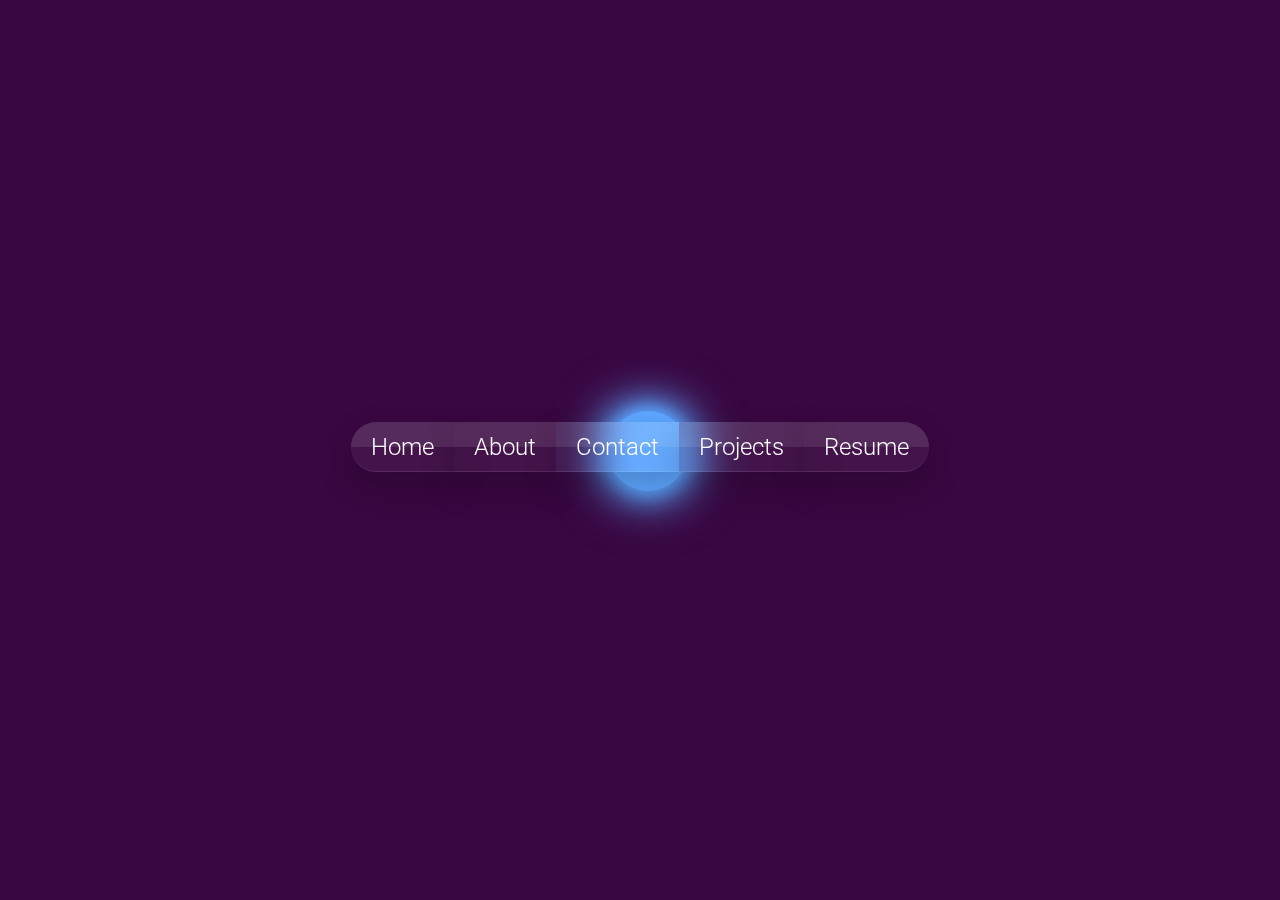
<file: index.html>
<!DOCTYPE html>
<html lang="en">
<head>
    <meta charset="UTF-8">
    <meta http-equiv="X-UA-Compatible" content="IE=edge">
    <meta name="viewport" content="width=device-width, initial-scale=1.0">
    <title>Document</title>

    <link rel="stylesheet" href="styles/main.css">

</head>
<body>

    <div>
    <h2>
       <ul>
        <li><a href="index.html">Home</a></li>
        <li><a href="about.html">About</a></li>
        <li><a href="contact.html">Contact</a></li>
        <li><a href="projects.html">Projects</a></li>
        <li><a href="resume.html">Resume</a></li>
        <div id="marker"></div>
       </ul>

       <script>
        const maker=document.querySelector('#marker');
        const item= document.querySelectorAll('ul li a');

        function Indicator(e){
            marker.style.left= e.offsetLeft+'px';
            marker.style.width= e.offsetWidth+'px';
        }

        item.forEach(link=> {
            link.addEventListener('mousemove',(e)=>{
                Indicator(e.target);
            })
        })

       </script>

    </h2>
        
    </div>
    
</body>
</html>
</file>
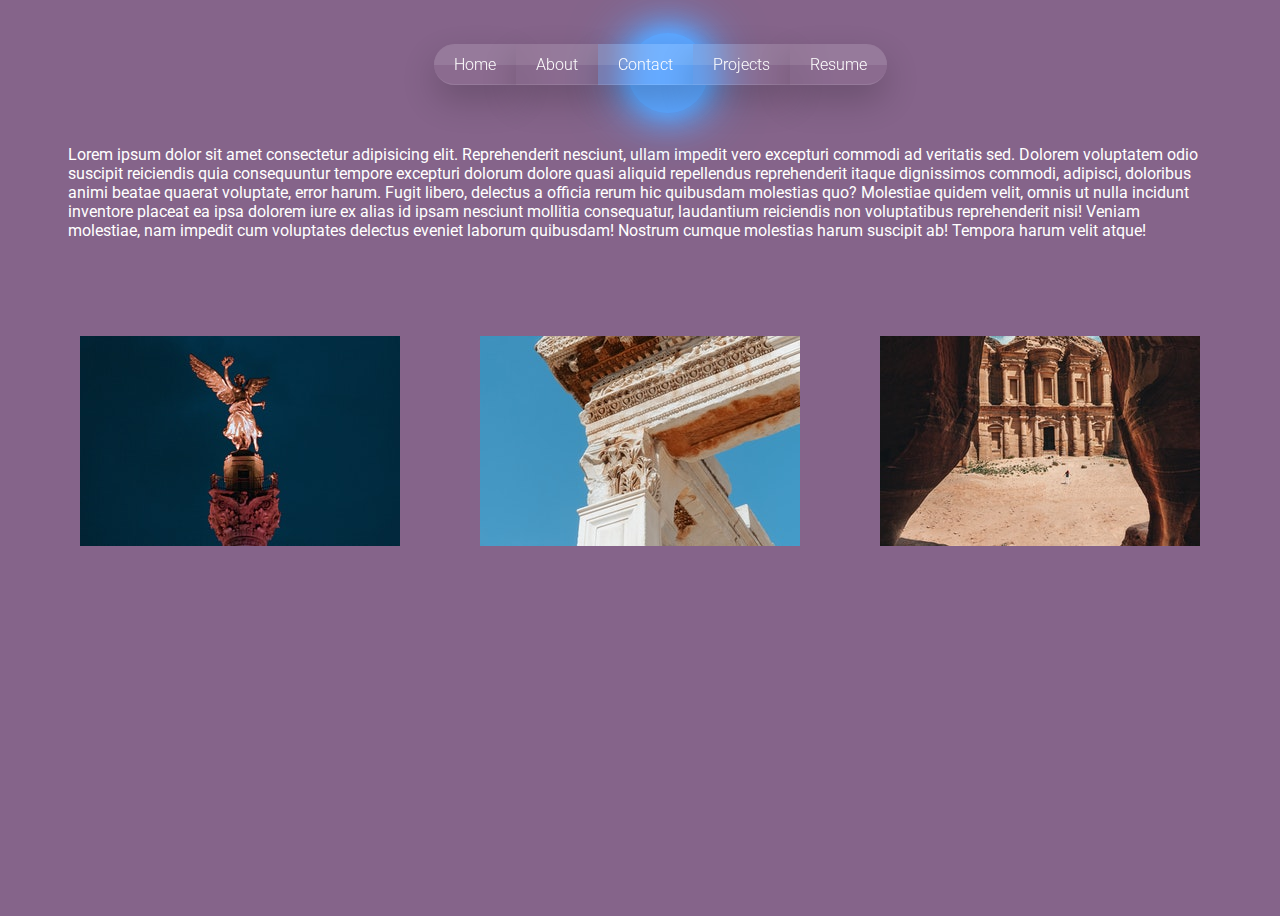
<file: about.html>
<!DOCTYPE html>
<html lang="en">

<head>
    <meta charset="UTF-8">
    <meta http-equiv="X-UA-Compatible" content="IE=edge">
    <meta name="viewport" content="width=device-width, initial-scale=1.0">
    <title>Document</title>

    <link rel="stylesheet" href="styles/about.css">

</head>

<body>
    <div>

        <ul>
            <li><a href="index.html">Home</a></li>
            <li><a href="about.html">About</a></li>
            <li><a href="contact.html">Contact</a></li>
            <li><a href="projects.html">Projects</a></li>
            <li><a href="resume.html">Resume</a></li>
            <div id="marker"></div>
        </ul>

        <div class="about">
            <p>Lorem ipsum dolor sit amet consectetur adipisicing elit. Reprehenderit nesciunt, ullam impedit vero
                excepturi commodi ad veritatis sed. Dolorem voluptatem odio suscipit reiciendis quia consequuntur
                tempore excepturi dolorum dolore quasi aliquid repellendus reprehenderit itaque dignissimos commodi,
                adipisci, doloribus animi beatae quaerat voluptate, error harum. Fugit libero, delectus a officia rerum
                hic quibusdam molestias quo? Molestiae quidem velit, omnis ut nulla incidunt inventore placeat ea ipsa
                dolorem iure ex alias id ipsam nesciunt mollitia consequatur, laudantium reiciendis non voluptatibus
                reprehenderit nisi! Veniam molestiae, nam impedit cum voluptates delectus eveniet laborum quibusdam!
                Nostrum cumque molestias harum suscipit ab! Tempora harum velit atque!</p>

        </div>

        <div class="box">
            <div class="imageBox">
                <img src="img/pexels-frandany-12478858.jpg" alt="sculpture">
            </div>

            <div class="imageBox">
                <img src="img/pexels-haticebaran-11606102 (1).jpg" alt="ancient">
            </div>

            <div class="imageBox">
                <img src="img/pexels-spencer-davis-4388167.jpg" alt="petra">
            </div>
        </div>



        <script>
            const maker = document.querySelector('#marker');
            const item = document.querySelectorAll('ul li a');

            function Indicator(e) {
                marker.style.left = e.offsetLeft + 'px';
                marker.style.width = e.offsetWidth + 'px';
            }

            item.forEach(link => {
                link.addEventListener('mousemove', (e) => {
                    Indicator(e.target);
                })
            })

        </script>



    </div>

</body>

</html>
</file>
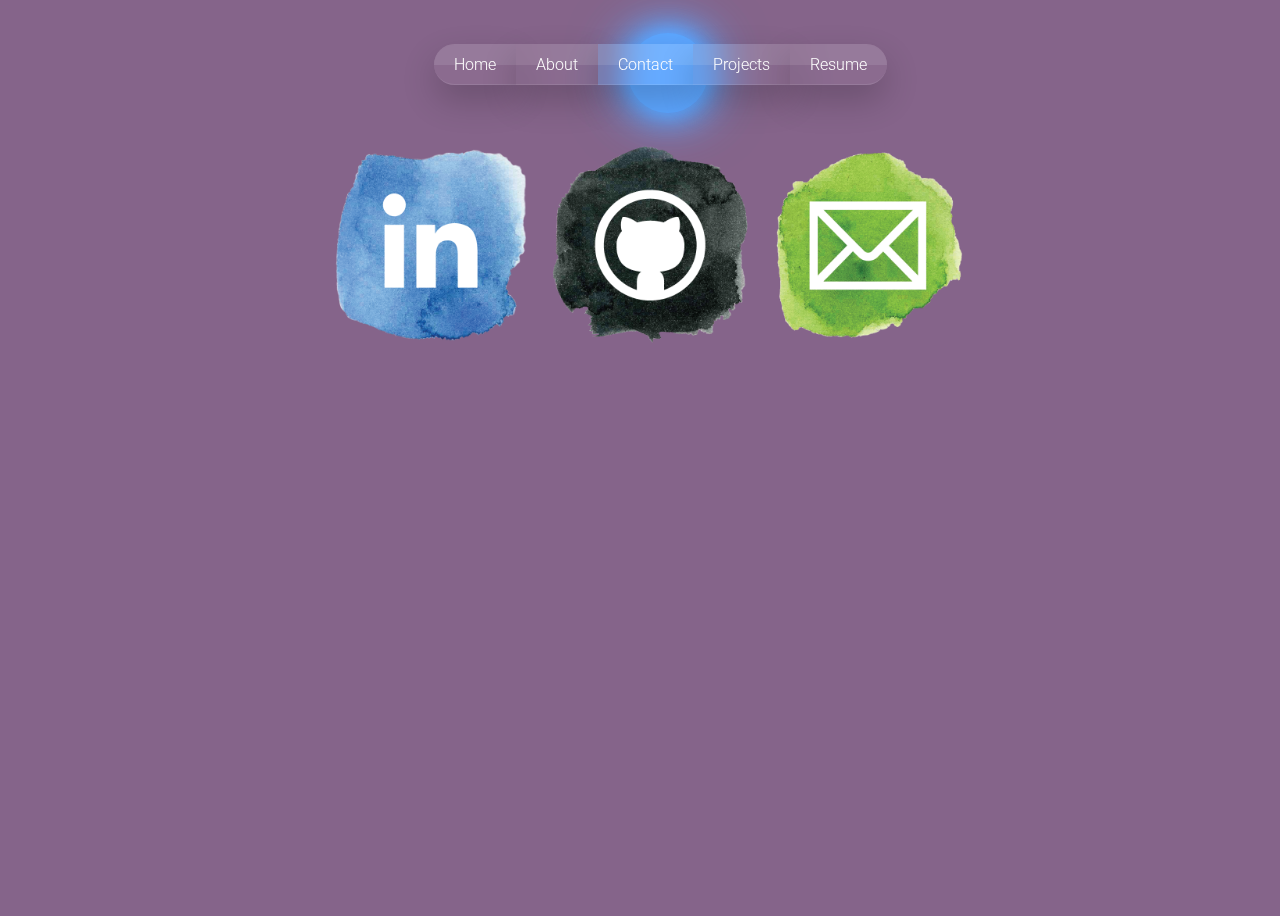
<file: contact.html>
<!DOCTYPE html>
<html lang="en">

<head>
    <meta charset="UTF-8">
    <meta http-equiv="X-UA-Compatible" content="IE=edge">
    <meta name="viewport" content="width=device-width, initial-scale=1.0">
    <title>Document</title>

    <link rel="stylesheet" href="styles/contact.css">

</head>

<body>
    <div>

        <ul>
            <li class="ref"><a href="index.html">Home</a></li>
            <li class="ref"><a href="about.html">About</a></li>
            <li class="ref"><a href="contact.html">Contact</a></li>
            <li class="ref"><a href="projects.html">Projects</a></li>
            <li class="ref"><a href="resume.html">Resume</a></li>
            <div id="marker"></div>
        </ul>

        <div class="icons">
            <ul class="social-icons">
                <li><a href="https://www.linkedin.com/feed/"><img src='img/linkedin.png' /></a></li>
                <li><a href="https://github.com/askavruk"><img src='img/github.png' /></a></li>
                <li><a href="mailto:asena.kavruk@outlook.com"><img src='img/mail.png' /></a></li>
            </ul>
           
        </div>

        <script>
            const maker = document.querySelector('#marker');
            const item = document.querySelectorAll('ul li a');

            function Indicator(e) {
                marker.style.left = e.offsetLeft + 'px';
                marker.style.width = e.offsetWidth + 'px';
            }

            item.forEach(link => {
                link.addEventListener('mousemove', (e) => {
                    Indicator(e.target);
                })
            })

        </script>

    </div>

   

</body>

</html>
</file>
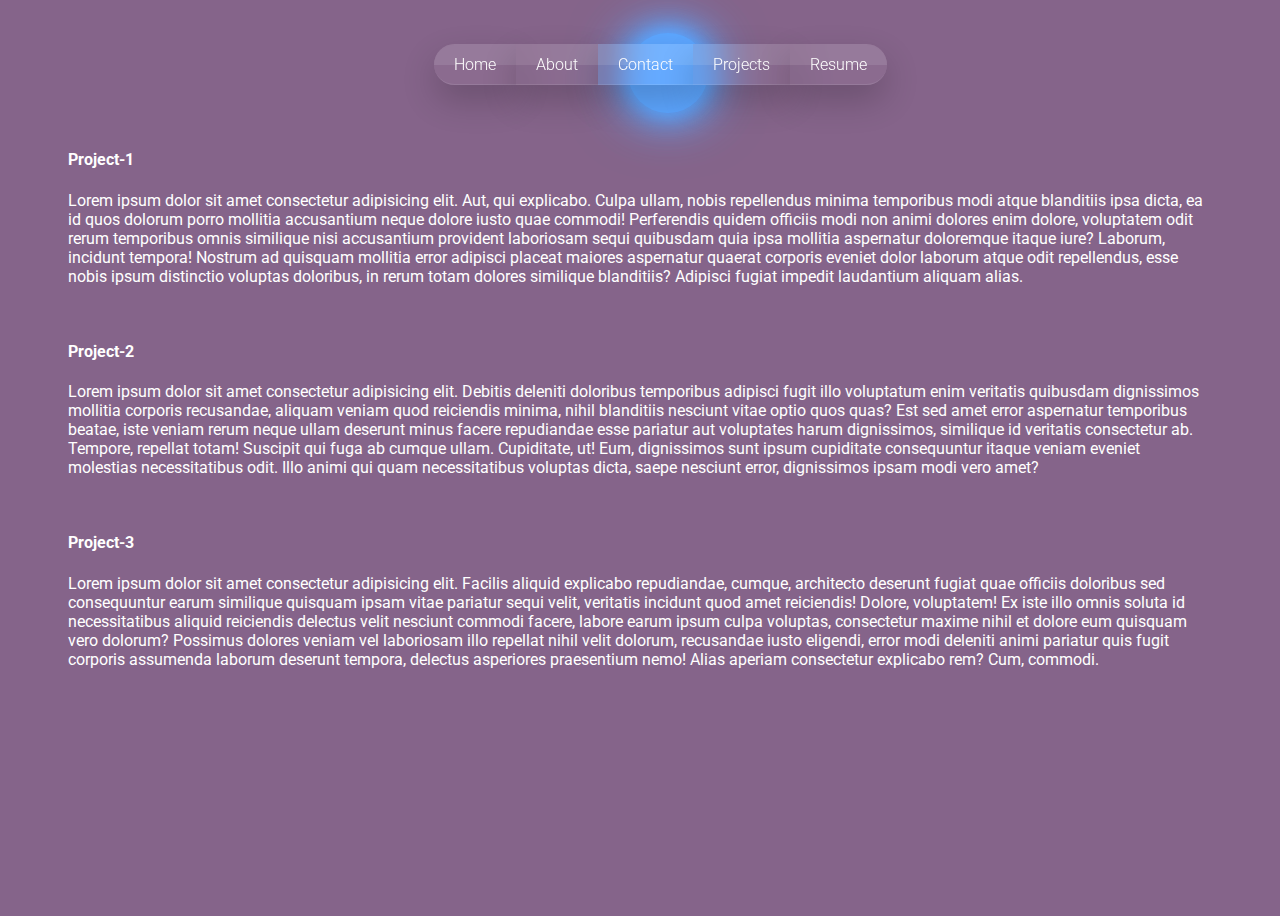
<file: projects.html>
<!DOCTYPE html>
<html lang="en">

<head>
    <meta charset="UTF-8">
    <meta http-equiv="X-UA-Compatible" content="IE=edge">
    <meta name="viewport" content="width=device-width, initial-scale=1.0">
    <title>Document</title>

    <link rel="stylesheet" href="styles/projects.css">

</head>

<body>
    <div>
        <ul>
            <li><a href="index.html">Home</a></li>
            <li><a href="about.html">About</a></li>
            <li><a href="contact.html">Contact</a></li>
            <li><a href="projects.html">Projects</a></li>
            <li><a href="resume.html">Resume</a></li>
            <div id="marker"></div>
        </ul>

        <div class="projects">

            <h4>Project-1</h4>
            <p>Lorem ipsum dolor sit amet consectetur adipisicing elit. Aut, qui explicabo. Culpa ullam, nobis
                repellendus minima temporibus modi atque blanditiis ipsa dicta, ea id quos dolorum porro mollitia
                accusantium neque dolore iusto quae commodi! Perferendis quidem officiis modi non animi dolores enim
                dolore, voluptatem odit rerum temporibus omnis similique nisi accusantium provident laboriosam sequi
                quibusdam quia ipsa mollitia aspernatur doloremque itaque iure? Laborum, incidunt tempora! Nostrum ad
                quisquam mollitia error adipisci placeat maiores aspernatur quaerat corporis eveniet dolor laborum atque
                odit repellendus, esse nobis ipsum distinctio voluptas doloribus, in rerum totam dolores similique
                blanditiis? Adipisci fugiat impedit laudantium aliquam alias.</p>

            <br>

            <h4>Project-2</h4>
            <p>Lorem ipsum dolor sit amet consectetur adipisicing elit. Debitis deleniti doloribus temporibus adipisci
                fugit illo voluptatum enim veritatis quibusdam dignissimos mollitia corporis recusandae, aliquam veniam
                quod reiciendis minima, nihil blanditiis nesciunt vitae optio quos quas? Est sed amet error aspernatur
                temporibus beatae, iste veniam rerum neque ullam deserunt minus facere repudiandae esse pariatur aut
                voluptates harum dignissimos, similique id veritatis consectetur ab. Tempore, repellat totam! Suscipit
                qui fuga ab cumque ullam. Cupiditate, ut! Eum, dignissimos sunt ipsum cupiditate consequuntur itaque
                veniam eveniet molestias necessitatibus odit. Illo animi qui quam necessitatibus voluptas dicta, saepe
                nesciunt error, dignissimos ipsam modi vero amet?</p>

                <br>

                <h4>Project-3</h4>
                <p>Lorem ipsum dolor sit amet consectetur adipisicing elit. Facilis aliquid explicabo repudiandae, cumque, architecto deserunt fugiat quae officiis doloribus sed consequuntur earum similique quisquam ipsam vitae pariatur sequi velit, veritatis incidunt quod amet reiciendis! Dolore, voluptatem! Ex iste illo omnis soluta id necessitatibus aliquid reiciendis delectus velit nesciunt commodi facere, labore earum ipsum culpa voluptas, consectetur maxime nihil et dolore eum quisquam vero dolorum? Possimus dolores veniam vel laboriosam illo repellat nihil velit dolorum, recusandae iusto eligendi, error modi deleniti animi pariatur quis fugit corporis assumenda laborum deserunt tempora, delectus asperiores praesentium nemo! Alias aperiam consectetur explicabo rem? Cum, commodi.</p>

        </div>



        <script>
            const maker = document.querySelector('#marker');
            const item = document.querySelectorAll('ul li a');

            function Indicator(e) {
                marker.style.left = e.offsetLeft + 'px';
                marker.style.width = e.offsetWidth + 'px';
            }

            item.forEach(link => {
                link.addEventListener('mousemove', (e) => {
                    Indicator(e.target);
                })
            })

        </script>


    </div>

</body>

</html>
</file>
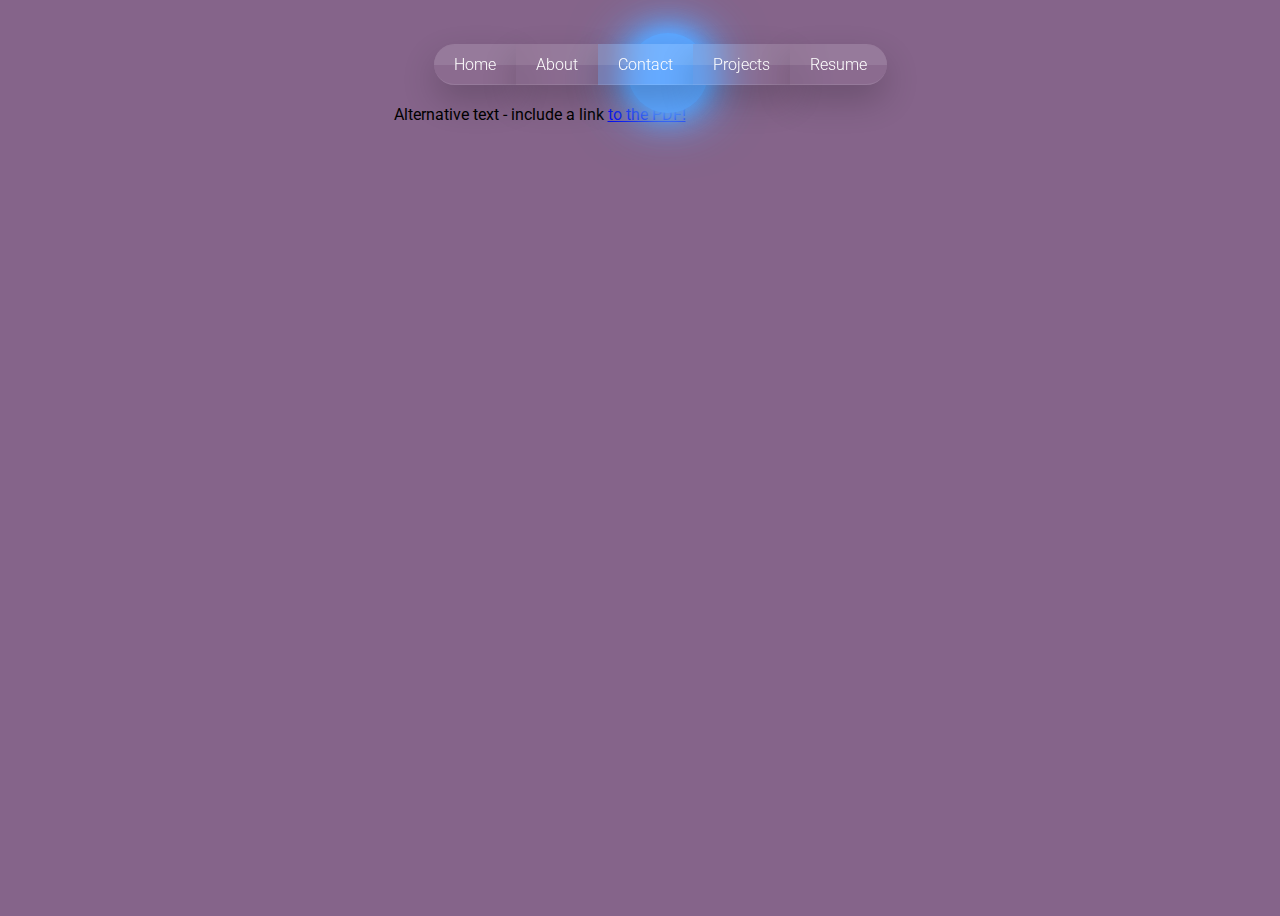
<file: resume.html>
<!DOCTYPE html>
<html lang="en">

<head>
    <meta charset="UTF-8">
    <meta http-equiv="X-UA-Compatible" content="IE=edge">
    <meta name="viewport" content="width=device-width, initial-scale=1.0">
    <title>Document</title>

    <link rel="stylesheet" href="styles/resume.css">

</head>

<body>
    <div>
        
            <ul>
                <li><a href="index.html">Home</a></li>
                <li><a href="about.html">About</a></li>
                <li><a href="contact.html">Contact</a></li>
                <li><a href="projects.html">Projects</a></li>
                <li><a href="resume.html">Resume</a></li>
                <div id="marker"></div>
            </ul>
            
            <object data="files/ASU-Türkçe.pdf" type="application/pdf" width="100%" height="100%">
                <p>Alternative text - include a link <a href="files/ASU-Türkçe.pdf">to the PDF!</a></p>
              </object>

            <script>
                const maker = document.querySelector('#marker');
                const item = document.querySelectorAll('ul li a');

                function Indicator(e) {
                    marker.style.left = e.offsetLeft + 'px';
                    marker.style.width = e.offsetWidth + 'px';
                }

                item.forEach(link => {
                    link.addEventListener('mousemove', (e) => {
                        Indicator(e.target);
                    })
                })

            </script>
    </div>
    

</body>

</html>
</file>
<file: styles/main.css>
@import url('https://fonts.googleapis.com/css2?family=Roboto:wght@300;400;500;700&family=Trispace:wght@200;300&display=swap');

*{
    margin:0;
    padding: 0;
    box-sizing: border-box;
    font-family: 'Roboto', sans-serif;
}

body{
    display: flex;
    justify-content: center;
    align-items: center;
    min-height: 100vh;
    background: #390741;

}

ul{
    position: relative;
    display: flex;
    justify-content: center;
    align-items: center;
}

ul li{
    list-style: none;
}

ul li a{
    position: relative;
    color:#fff;
    font-size: 1em;
    text-decoration: none;
     display: inline-block;
    padding: 10px 20px;
    font-weight: 300;
    background: rgba(255,255,255,0.05);
    box-shadow: 0 15px 35px rgba(0,0,0,0.2);
    border-top: 1px solid rgba(255,255,255,0.1);
    border-bottom: 1px solid rgba(255,255,255,0.1);
    z-index: 1000;
    overflow: hidden;
    backdrop-filter: blur(15px);
}

ul li a:before{
    content: '';
    position: absolute;
    top:0;
    left: 0;
    width:100%;
    height:50%;
    background: rgba(255,255,255,0.1);
}

ul li:first-child a{
    border-top-left-radius: 30px;
    border-bottom-left-radius: 30px;
}

ul li:last-child a{
    border-top-right-radius: 30px;
    border-bottom-right-radius: 30px;
}

ul li:nth-last-child(2) a{
    border-top-right-radius: 30px;
    border-bottom-right-radius: 30px;
}

#marker{
    position: absolute;
    top:0;
    width: 41px;
    height: 41px;
    z-index: 1;
    transition: 0.5s;;
}

#marker::before{
    content: '';
    position: absolute;
    top:50%;
    left: 50%;
    transform: translate(-40%,-40% );
    width: 80px;
    height: 80px;
    border-radius: 50%;
    transition: 0.5s;
    background: #5da6ff;
    box-shadow: 0 0 15px #5da6ff,
    0 0 30px #5da6ff,
    0 0 45px #5da6ff,
    0 0 60px #5da6ff;
}

 ul li:nth-child(2):hover ~ #marker::before{
    background: #ff0;
    box-shadow: 0 0 15px #ff0,
    0 0 30px #ff0,
    0 0 45px #ff0,
    0 0 60px #ff0;
 }

 ul li:nth-child(3):hover ~ #marker::before{
    background: #0f0;
    box-shadow: 0 0 15px #0f0,
    0 0 30px #0f0,
    0 0 45px #0f0,
    0 0 60px #0f0;
 }

 ul li:nth-child(4):hover ~ #marker::before{
    background: #ff308f;
    box-shadow: 0 0 15px #ff308f,
    0 0 30px #ff308f,
    0 0 45px #ff308f,
    0 0 60px #ff308f;
 }

 ul li:nth-child(5):hover ~ #marker::before{
    background: #df2fff;
    box-shadow: 0 0 15px #df2fff,
    0 0 30px #df2fff,
    0 0 45px #df2fff,
    0 0 60px #df2fff;
 }
</file>
<file: styles/about.css>
@import url('https://fonts.googleapis.com/css2?family=Roboto:wght@300;400;500;700&family=Trispace:wght@200;300&display=swap');

* {
    box-sizing: border-box;
    font-family: 'Roboto', sans-serif;
}

body {
    padding: 20px;
    display: flex;
    justify-content: center;
    min-height: 100vh;
    background: #85648a;

}

.about{
    margin: 20px;
    padding: 20px;
    color: #fff;
}

.box{
    display: flex;
    justify-content: center;
    align-items: center;   
}

.imageBox{ 
    padding: 20px;
    margin: 20px;
}

ul {
    position: relative;
    display: flex;
    justify-content: center;
    align-items: center;
}

ul li {
    list-style: none;
}

ul li a {
    position: relative;
    color: #fff;
    font-size: 1em;
    text-decoration: none;
    display: inline-block;
    padding: 10px 20px;
    font-weight: 300;
    background: rgba(255, 255, 255, 0.05);
    box-shadow: 0 15px 35px rgba(0, 0, 0, 0.2);
    border-top: 1px solid rgba(255, 255, 255, 0.1);
    border-bottom: 1px solid rgba(255, 255, 255, 0.1);
    z-index: 1000;
    overflow: hidden;
    backdrop-filter: blur(15px);
}

ul li a:before {
    content: '';
    position: absolute;
    top: 0;
    left: 0;
    width: 100%;
    height: 50%;
    background: rgba(255, 255, 255, 0.1);
}

ul li:first-child a {
    border-top-left-radius: 30px;
    border-bottom-left-radius: 30px;
}

ul li:last-child a {
    border-top-right-radius: 30px;
    border-bottom-right-radius: 30px;
}

ul li:nth-last-child(2) a {
    border-top-right-radius: 30px;
    border-bottom-right-radius: 30px;
}

#marker {
    position: absolute;
    top: 0;
    width: 41px;
    height: 41px;
    z-index: 1;
    transition: 0.5s;
    ;
}

#marker::before {
    content: '';
    position: absolute;
    top: 50%;
    left: 50%;
    transform: translate(-40%, -40%);
    width: 80px;
    height: 80px;
    border-radius: 50%;
    transition: 0.5s;
    background: #5da6ff;
    box-shadow: 0 0 15px #5da6ff,
        0 0 30px #5da6ff,
        0 0 45px #5da6ff,
        0 0 60px #5da6ff;
}

ul li:nth-child(2):hover~#marker::before {
    background: #ff0;
    box-shadow: 0 0 15px #ff0,
        0 0 30px #ff0,
        0 0 45px #ff0,
        0 0 60px #ff0;
}

ul li:nth-child(3):hover~#marker::before {
    background: #0f0;
    box-shadow: 0 0 15px #0f0,
        0 0 30px #0f0,
        0 0 45px #0f0,
        0 0 60px #0f0;
}

ul li:nth-child(4):hover~#marker::before {
    background: #ff308f;
    box-shadow: 0 0 15px #ff308f,
        0 0 30px #ff308f,
        0 0 45px #ff308f,
        0 0 60px #ff308f;
}

ul li:nth-child(5):hover~#marker::before {
    background: #df2fff;
    box-shadow: 0 0 15px #df2fff,
        0 0 30px #df2fff,
        0 0 45px #df2fff,
        0 0 60px #df2fff;
}
</file>
<file: styles/contact.css>
@import url('https://fonts.googleapis.com/css2?family=Roboto:wght@300;400;500;700&family=Trispace:wght@200;300&display=swap');

* {
    box-sizing: border-box;
    font-family: 'Roboto', sans-serif;
}

body {
    padding: 20px;
    display: flex;
    justify-content: center;
    min-height: 100vh;
    background: #85648a;

}

.social-icons {
    text-align: center;
}

.social-icons li {
    display: flex;

    list-style-type: none;
}

.social-icons li a {
    border-bottom: none;
}

.social-icons li img {
    width: 200px;
    height: 200px;
    margin-top: 40px;
    margin-right: 20px;
}

ul {
    position: relative;
    display: flex;
    justify-content: center;
    align-items: center;
}

ul .ref {
    list-style: none;
}

ul .ref a {
    position: relative;
    color: #fff;
    font-size: 1em;
    text-decoration: none;
    display: inline-block;
    padding: 10px 20px;
    font-weight: 300;
    background: rgba(255, 255, 255, 0.05);
    box-shadow: 0 15px 35px rgba(0, 0, 0, 0.2);
    border-top: 1px solid rgba(255, 255, 255, 0.1);
    border-bottom: 1px solid rgba(255, 255, 255, 0.1);
    z-index: 1000;
    overflow: hidden;
    backdrop-filter: blur(15px);
}

ul .ref a:before {
    content: '';
    position: absolute;
    top: 0;
    left: 0;
    width: 100%;
    height: 50%;
    background: rgba(255, 255, 255, 0.1);
}

ul .ref:first-child a {
    border-top-left-radius: 30px;
    border-bottom-left-radius: 30px;
}

ul .ref:last-child a {
    border-top-right-radius: 30px;
    border-bottom-right-radius: 30px;
}

ul .ref:nth-last-child(2) a {
    border-top-right-radius: 30px;
    border-bottom-right-radius: 30px;
}

#marker {
    position: absolute;
    top: 0;
    width: 41px;
    height: 41px;
    z-index: 1;
    transition: 0.5s;
    ;
}

#marker::before {
    content: '';
    position: absolute;
    top: 50%;
    left: 50%;
    transform: translate(-40%, -40%);
    width: 80px;
    height: 80px;
    border-radius: 50%;
    transition: 0.5s;
    background: #5da6ff;
    box-shadow: 0 0 15px #5da6ff,
        0 0 30px #5da6ff,
        0 0 45px #5da6ff,
        0 0 60px #5da6ff;
}

ul .ref:nth-child(2):hover~#marker::before {
    background: #ff0;
    box-shadow: 0 0 15px #ff0,
        0 0 30px #ff0,
        0 0 45px #ff0,
        0 0 60px #ff0;
}

ul .ref:nth-child(3):hover~#marker::before {
    background: #0f0;
    box-shadow: 0 0 15px #0f0,
        0 0 30px #0f0,
        0 0 45px #0f0,
        0 0 60px #0f0;
}

ul .ref:nth-child(4):hover~#marker::before {
    background: #ff308f;
    box-shadow: 0 0 15px #ff308f,
        0 0 30px #ff308f,
        0 0 45px #ff308f,
        0 0 60px #ff308f;
}

ul .refi:nth-child(5):hover~#marker::before {
    background: #df2fff;
    box-shadow: 0 0 15px #df2fff,
        0 0 30px #df2fff,
        0 0 45px #df2fff,
        0 0 60px #df2fff;
}
</file>
<file: styles/projects.css>
@import url('https://fonts.googleapis.com/css2?family=Roboto:wght@300;400;500;700&family=Trispace:wght@200;300&display=swap');

* {
    box-sizing: border-box;
    font-family: 'Roboto', sans-serif;
}

body {
    padding: 20px;
    display: flex;
    justify-content: center;
    min-height: 100vh;
    background: #85648a;

}

.projects{
    margin: 20px;
    padding: 20px;
    color: #fff;
}

ul {
    position: relative;
    display: flex;
    justify-content: center;
    align-items: center;
}

ul li {
    list-style: none;
}

ul li a {
    position: relative;
    color: #fff;
    font-size: 1em;
    text-decoration: none;
    display: inline-block;
    padding: 10px 20px;
    font-weight: 300;
    background: rgba(255, 255, 255, 0.05);
    box-shadow: 0 15px 35px rgba(0, 0, 0, 0.2);
    border-top: 1px solid rgba(255, 255, 255, 0.1);
    border-bottom: 1px solid rgba(255, 255, 255, 0.1);
    z-index: 1000;
    overflow: hidden;
    backdrop-filter: blur(15px);
}

ul li a:before {
    content: '';
    position: absolute;
    top: 0;
    left: 0;
    width: 100%;
    height: 50%;
    background: rgba(255, 255, 255, 0.1);
}

ul li:first-child a {
    border-top-left-radius: 30px;
    border-bottom-left-radius: 30px;
}

ul li:last-child a {
    border-top-right-radius: 30px;
    border-bottom-right-radius: 30px;
}

ul li:nth-last-child(2) a {
    border-top-right-radius: 30px;
    border-bottom-right-radius: 30px;
}

#marker {
    position: absolute;
    top: 0;
    width: 41px;
    height: 41px;
    z-index: 1;
    transition: 0.5s;
    ;
}

#marker::before {
    content: '';
    position: absolute;
    top: 50%;
    left: 50%;
    transform: translate(-40%, -40%);
    width: 80px;
    height: 80px;
    border-radius: 50%;
    transition: 0.5s;
    background: #5da6ff;
    box-shadow: 0 0 15px #5da6ff,
        0 0 30px #5da6ff,
        0 0 45px #5da6ff,
        0 0 60px #5da6ff;
}

ul li:nth-child(2):hover~#marker::before {
    background: #ff0;
    box-shadow: 0 0 15px #ff0,
        0 0 30px #ff0,
        0 0 45px #ff0,
        0 0 60px #ff0;
}

ul li:nth-child(3):hover~#marker::before {
    background: #0f0;
    box-shadow: 0 0 15px #0f0,
        0 0 30px #0f0,
        0 0 45px #0f0,
        0 0 60px #0f0;
}

ul li:nth-child(4):hover~#marker::before {
    background: #ff308f;
    box-shadow: 0 0 15px #ff308f,
        0 0 30px #ff308f,
        0 0 45px #ff308f,
        0 0 60px #ff308f;
}

ul li:nth-child(5):hover~#marker::before {
    background: #df2fff;
    box-shadow: 0 0 15px #df2fff,
        0 0 30px #df2fff,
        0 0 45px #df2fff,
        0 0 60px #df2fff;
}
</file>
<file: styles/resume.css>
@import url('https://fonts.googleapis.com/css2?family=Roboto:wght@300;400;500;700&family=Trispace:wght@200;300&display=swap');

* {
    box-sizing: border-box;
    font-family: 'Roboto', sans-serif;
}

body {
    padding: 20px;
    display: flex;
    justify-content: center;
    min-height: 100vh;
    background: #85648a;

}


ul {
    position: relative;
    display: flex;
    justify-content: center;
    align-items: center;
}

ul li {
    list-style: none;
}

ul li a {
    position: relative;
    color: #fff;
    font-size: 1em;
    text-decoration: none;
    display: inline-block;
    padding: 10px 20px;
    font-weight: 300;
    background: rgba(255, 255, 255, 0.05);
    box-shadow: 0 15px 35px rgba(0, 0, 0, 0.2);
    border-top: 1px solid rgba(255, 255, 255, 0.1);
    border-bottom: 1px solid rgba(255, 255, 255, 0.1);
    z-index: 1000;
    overflow: hidden;
    backdrop-filter: blur(15px);
}

ul li a:before {
    content: '';
    position: absolute;
    top: 0;
    left: 0;
    width: 100%;
    height: 50%;
    background: rgba(255, 255, 255, 0.1);
}

ul li:first-child a {
    border-top-left-radius: 30px;
    border-bottom-left-radius: 30px;
}

ul li:last-child a {
    border-top-right-radius: 30px;
    border-bottom-right-radius: 30px;
}

ul li:nth-last-child(2) a {
    border-top-right-radius: 30px;
    border-bottom-right-radius: 30px;
}

#marker {
    position: absolute;
    top: 0;
    width: 41px;
    height: 41px;
    z-index: 1;
    transition: 0.5s;
    ;
}

#marker::before {
    content: '';
    position: absolute;
    top: 50%;
    left: 50%;
    transform: translate(-40%, -40%);
    width: 80px;
    height: 80px;
    border-radius: 50%;
    transition: 0.5s;
    background: #5da6ff;
    box-shadow: 0 0 15px #5da6ff,
        0 0 30px #5da6ff,
        0 0 45px #5da6ff,
        0 0 60px #5da6ff;
}

ul li:nth-child(2):hover~#marker::before {
    background: #ff0;
    box-shadow: 0 0 15px #ff0,
        0 0 30px #ff0,
        0 0 45px #ff0,
        0 0 60px #ff0;
}

ul li:nth-child(3):hover~#marker::before {
    background: #0f0;
    box-shadow: 0 0 15px #0f0,
        0 0 30px #0f0,
        0 0 45px #0f0,
        0 0 60px #0f0;
}

ul li:nth-child(4):hover~#marker::before {
    background: #ff308f;
    box-shadow: 0 0 15px #ff308f,
        0 0 30px #ff308f,
        0 0 45px #ff308f,
        0 0 60px #ff308f;
}

ul li:nth-child(5):hover~#marker::before {
    background: #df2fff;
    box-shadow: 0 0 15px #df2fff,
        0 0 30px #df2fff,
        0 0 45px #df2fff,
        0 0 60px #df2fff;
}
</file>
